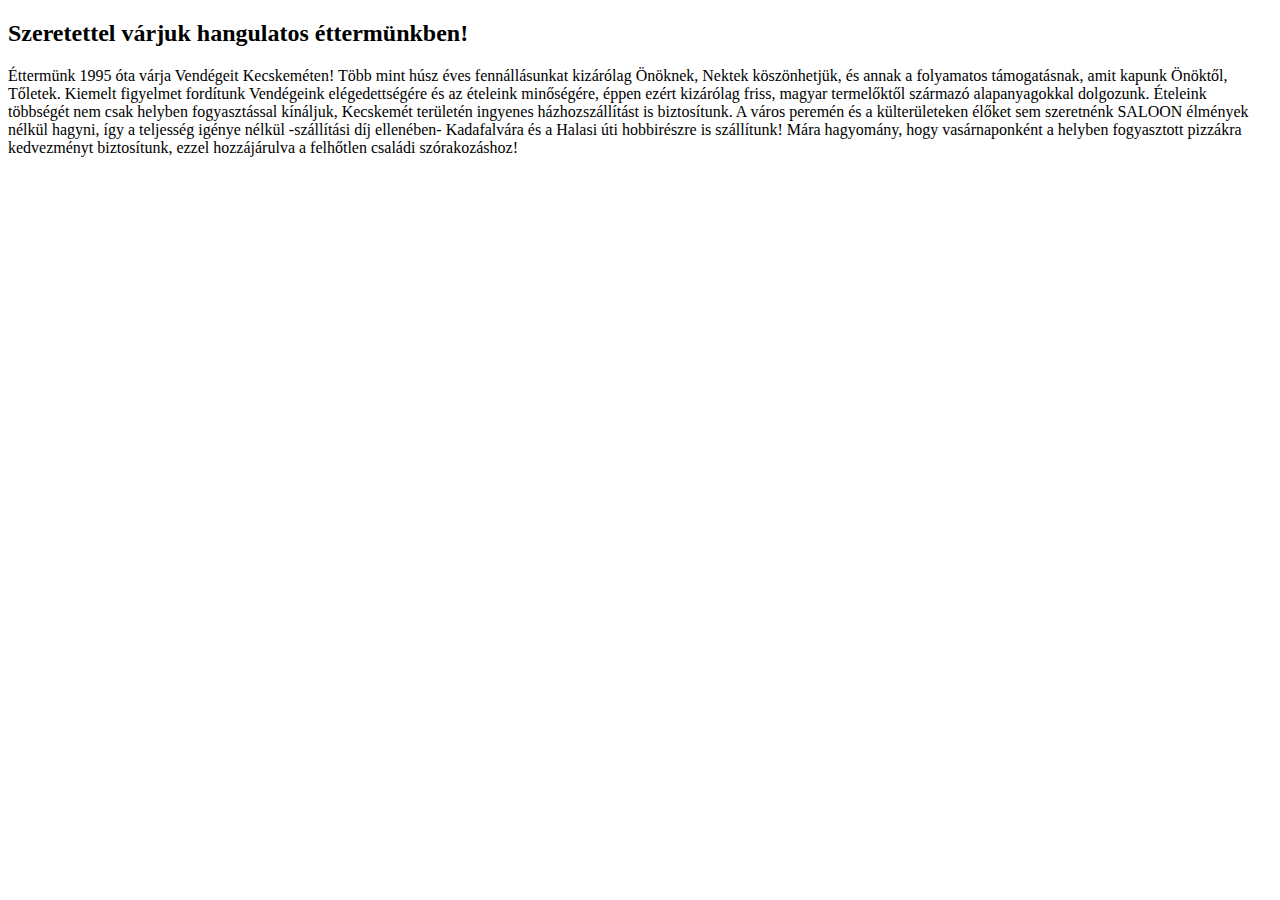
<file: Pizza/target/classes/templates/Index.html>
<!DOCTYPE html>
<html lang="hu" xmlns:th="http://www.w3.org/1999/xhtml">
<head>
    <meta charset="UTF-8">
    <title th:replace="@{Fragments/Links}" ;></title>
</head>
<body>
<nav th:replace="@{Fragments/Nav}" ;></nav>

<div th:replace="@{Fragments/FelsoFoto}" ;></div>
<section class="valamiszin">
    <h2>Szeretettel várjuk hangulatos éttermünkben!</h2>
    <div>
        <p>Éttermünk 1995 óta várja Vendégeit Kecskeméten! Több mint húsz éves fennállásunkat kizárólag Önöknek, Nektek
            köszönhetjük, és annak a folyamatos támogatásnak, amit kapunk Önöktől, Tőletek.
            Kiemelt figyelmet fordítunk Vendégeink elégedettségére és az ételeink minőségére, éppen ezért kizárólag
            friss, magyar termelőktől származó alapanyagokkal dolgozunk.
            Ételeink többségét nem csak helyben fogyasztással kínáljuk, Kecskemét területén ingyenes házhozszállítást is
            biztosítunk. A város peremén és a külterületeken élőket sem szeretnénk SALOON élmények nélkül hagyni, így a
            teljesség igénye nélkül -szállítási díj ellenében- Kadafalvára és a Halasi úti hobbirészre is szállítunk!
            Mára hagyomány, hogy vasárnaponként a helyben fogyasztott pizzákra kedvezményt biztosítunk, ezzel
            hozzájárulva a felhőtlen családi szórakozáshoz!
        </p>
    </div>
</section>
<div th:replace="@{Fragments/AlsoFoto}"></div>

</body>
</html>
</file>
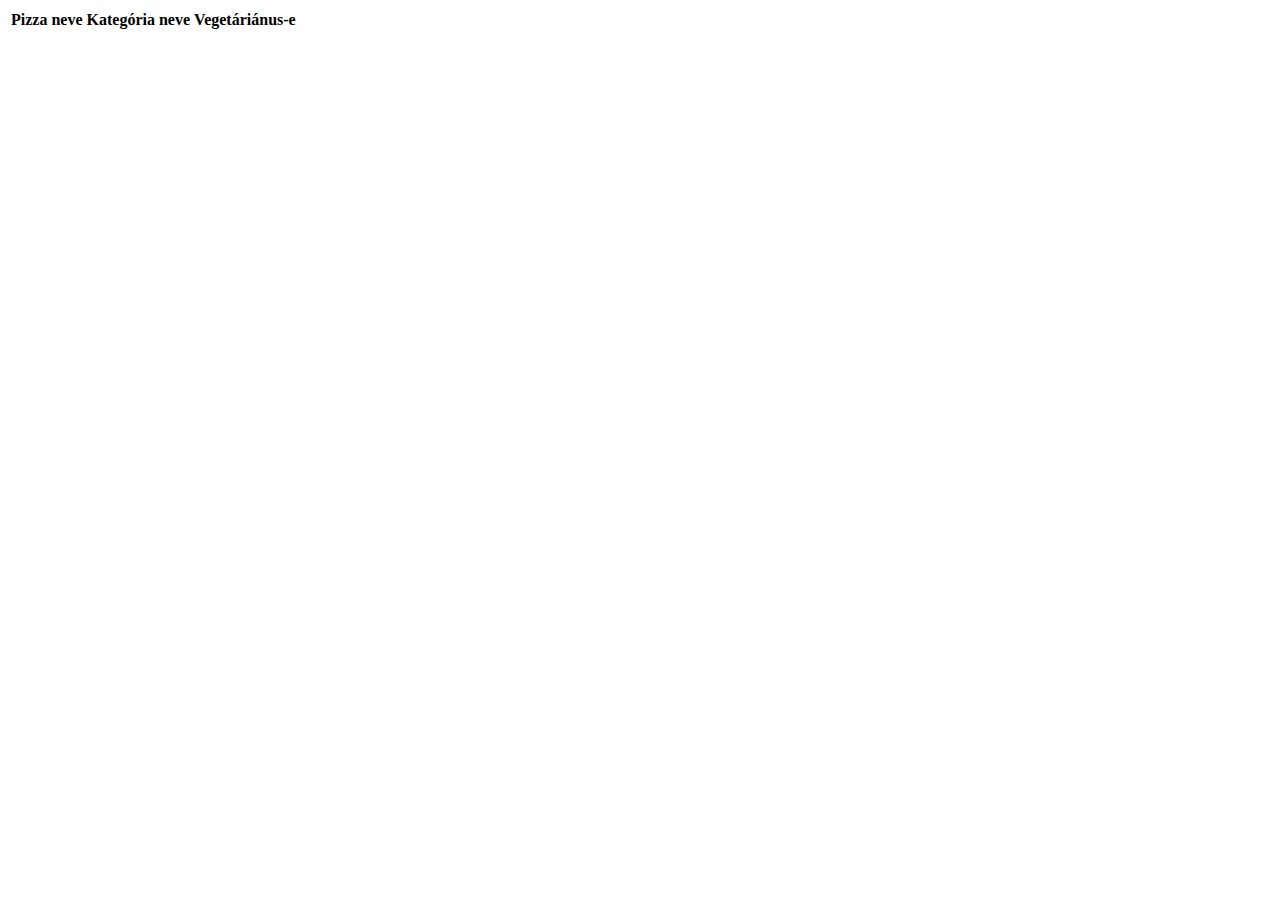
<file: Pizza/src/main/resources/templates/Etlap.html>
<!DOCTYPE html>
<html lang="hu" xmlns:th="http://www.w3.org/1999/xhtml">
<head>
    <meta charset="UTF-8">
    <title th:replace="@{Fragments/Links}" ;></title>
</head>
<body>
<nav th:replace="@{Fragments/Nav}" ;></nav>

<div th:replace="@{Fragments/FelsoFoto}" ;></div>
<section class="valamiszin">
    <div class="table-wrapper">
        <table class="fl-table">
            <thead>
            <tr>
                <th>Pizza neve</th>
                <th>Kategória neve</th>
                <th>Vegetáriánus-e</th>
            </tr>
            </thead>
            <th:block th:each="pizza : ${pizzak}">
                <tr>
                    <td th:text="${pizza.getNev()}"></td>
                    <td th:text="${pizza.getKnev()}"></td>
                    <td th:text="${pizza.getVega()}"></td>
                </tr>
            </th:block>
        </table>
    </div>
</section>
<div th:replace="@{Fragments/AlsoFoto}"></div>
</body>
</html>
</file>
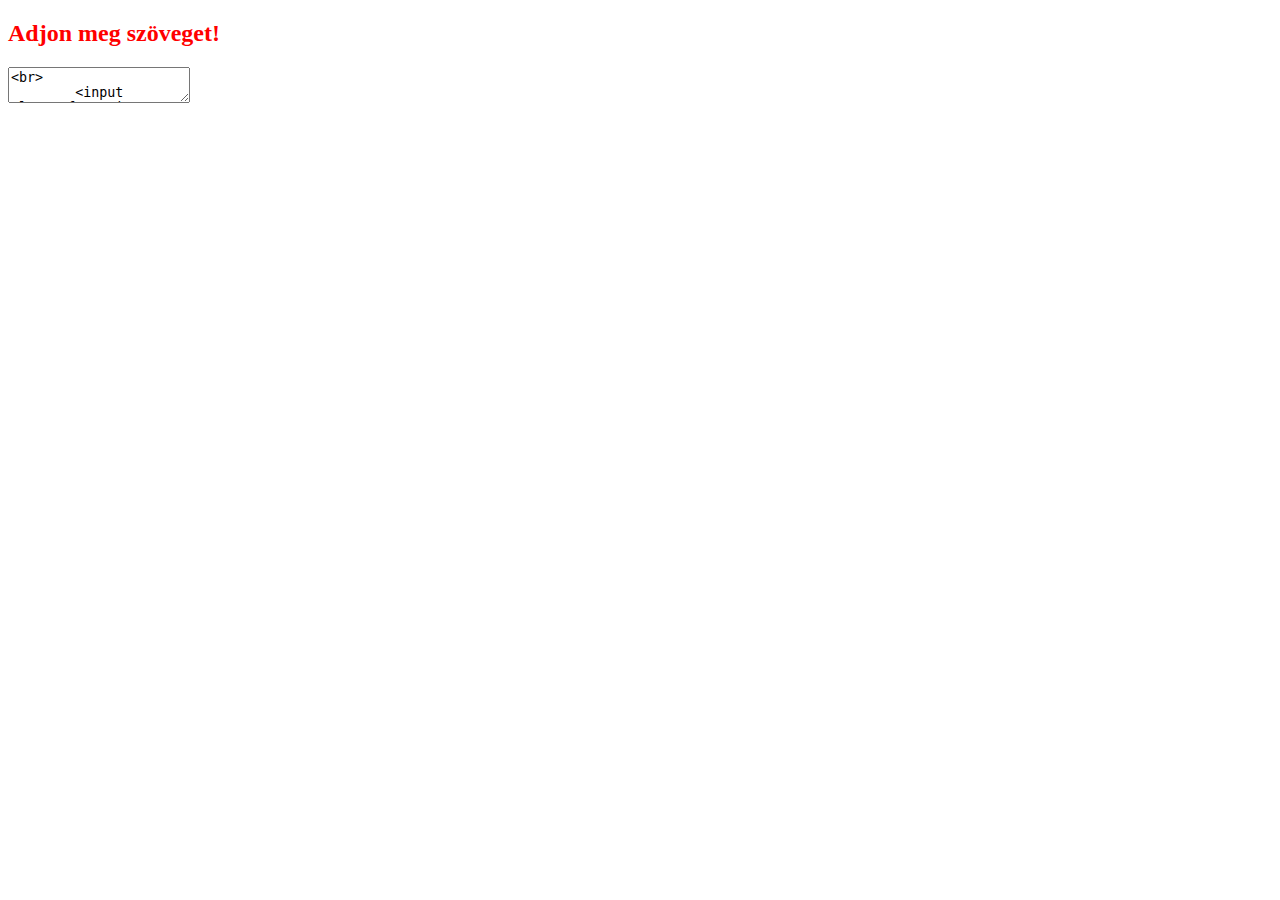
<file: Pizza/src/main/resources/templates/Kapcsolat.html>
<!DOCTYPE html>
<html lang="hu" xmlns:th="http://www.w3.org/1999/xhtml">
<head>
    <meta charset="UTF-8">
    <title th:replace="@{Fragments/Links}" ;></title>
</head>
<body>
<nav th:replace="@{Fragments/Nav}" ;></nav>

<div th:replace="@{Fragments/FelsoFoto}" ;></div>
<section class="valamiszin">
    <h2 th:if="${error == true}" style="color:red;">Adjon meg szöveget!</h2>
    <form class="form" action="#" th:action="@{kommBe}" th:object="${komm}" method="post">

        <textarea type="text" class="form__input" th:field="*{szoveg}" placeholder="Üzeneted:" autocomplete="off"/><br>
        <input class="form__input" type="submit" value="Elküldöm!"><br>
    </form>
</section>
<div th:replace="@{Fragments/AlsoFoto}"></div>
</body>
</html>
</file>
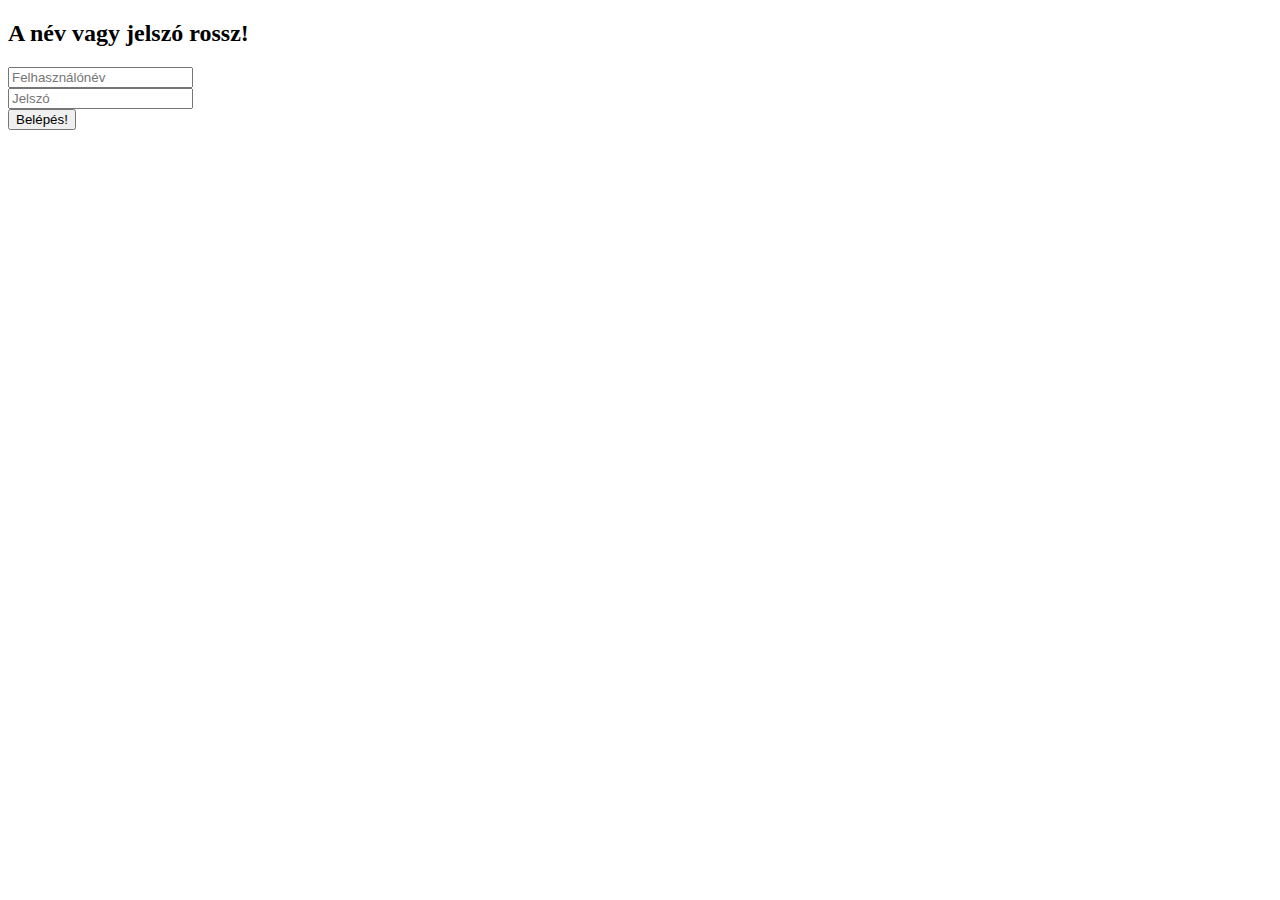
<file: Pizza/src/main/resources/templates/Login.html>
<!DOCTYPE html>
<html lang="hu" xmlns:th="http://www.w3.org/1999/xhtml">
<head>
    <meta charset="UTF-8">
    <title th:replace="@{Fragments/Links}";></title>
</head>
<body>
<nav th:replace="@{Fragments/Nav}";></nav>

<div th:replace="@{Fragments/FelsoFoto}";></div>
<section class="valamiszin">
    <div th:if="${Error}"><h2>A név vagy jelszó rossz!</h2></div>
    <form class="form" action="#" th:action="@{login}" th:object="${loginFelh}" method="post" >
        <input class="form__input" type="text" th:field="*{felh}" placeholder="Felhasználónév"><br>
        <input class="form__input" type="password" th:field="*{jelsz}" placeholder="Jelszó"><br>
        <input class="form__input" type="submit" value="Belépés!"><br>
    </form>
</section>
<div th:replace="@{Fragments/AlsoFoto}"></div>
</body>
</html>
</file>
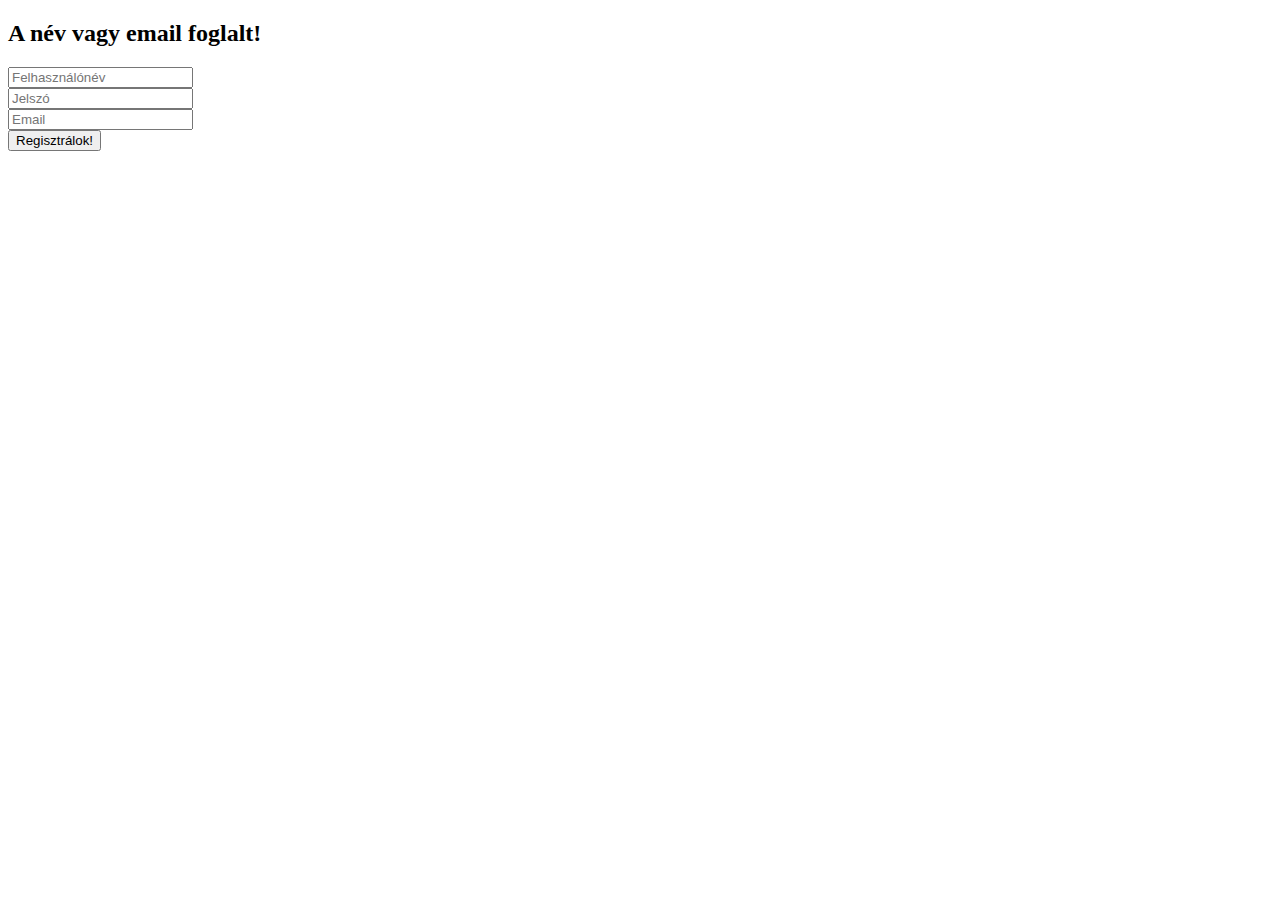
<file: Pizza/src/main/resources/templates/Reg.html>
<!DOCTYPE html>
<html lang="hu" xmlns:th="http://www.w3.org/1999/xhtml">
<head>
    <meta charset="UTF-8">
    <title th:replace="@{Fragments/Links}";></title>
</head>
<body>
<nav th:replace="@{Fragments/Nav}";></nav>

<div th:replace="@{Fragments/FelsoFoto}";></div>
<section class="valamiszin">
    <div th:if="${Error}"><h2>A név vagy email foglalt!</h2></div>
    <form class="form" action="#" th:action="@{regUser}" th:object="${felh}" method="post" >

        <input  type="text" class="form__input" th:field="*{felh}" placeholder="Felhasználónév " autocomplete="off"><br>
        <input  type="password" class="form__input" th:field="*{jelsz}" placeholder="Jelszó " autocomplete="off"><br>
        <input  type="email" class="form__input" th:field="*{email}" placeholder="Email " autocomplete="off"><br>

        <input class="form__input" type="submit" value="Regisztrálok!"><br>

    </form>
</section>
<div th:replace="@{Fragments/AlsoFoto}"></div>
</body>
</html>
</file>
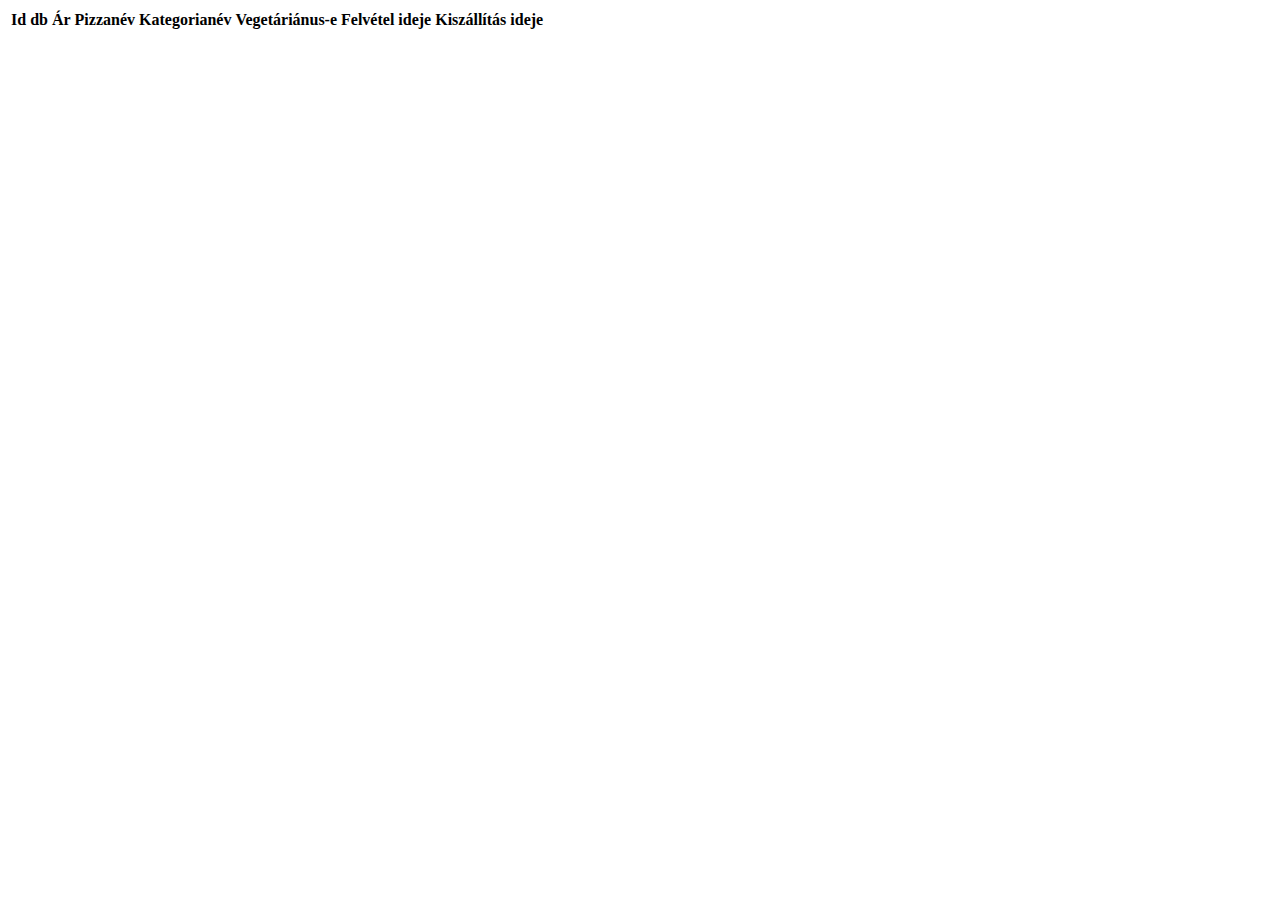
<file: Pizza/src/main/resources/templates/Rendelesek.html>
<!DOCTYPE html>
<html lang="hu" xmlns:th="http://www.w3.org/1999/xhtml">
<head>
    <meta charset="UTF-8">
    <title th:replace="@{Fragments/Links}" ;></title>
</head>
<body>
<nav th:replace="@{Fragments/Nav}" ;></nav>

<div th:replace="@{Fragments/FelsoFoto}" ;></div>
<section class="valamiszin">
    <div class="table-wrapper">
        <table class="fl-table">
            <thead>
            <tr>
                <th>Id</th>
                <th>db</th>
                <th>Ár</th>
                <th>Pizzanév</th>
                <th>Kategorianév</th>
                <th>Vegetáriánus-e</th>
                <th>Felvétel ideje</th>
                <th>Kiszállítás ideje</th>
            </tr>
            </thead>
            <th:block th:each="rend : ${rendeles}">
                <tr>
                    <td th:text="${rend.getAz()}"></td>
                    <td th:text="${rend.getDarab()}"></td>
                    <td th:text="${rend.getAr()}"></td>
                    <td th:text="${rend.getPizzanev()}"></td>
                    <td th:text="${rend.getKategorianev()}"></td>
                    <td th:text="${rend.isVega()}"></td>
                    <td th:text="${rend.getFelvetel()}"></td>
                    <td th:text="${rend.getKiszallitas()}"></td>
                </tr>
            </th:block>
        </table>
    </div>
</section>
<div th:replace="@{Fragments/AlsoFoto}"></div>
</body>
</html>
</file>
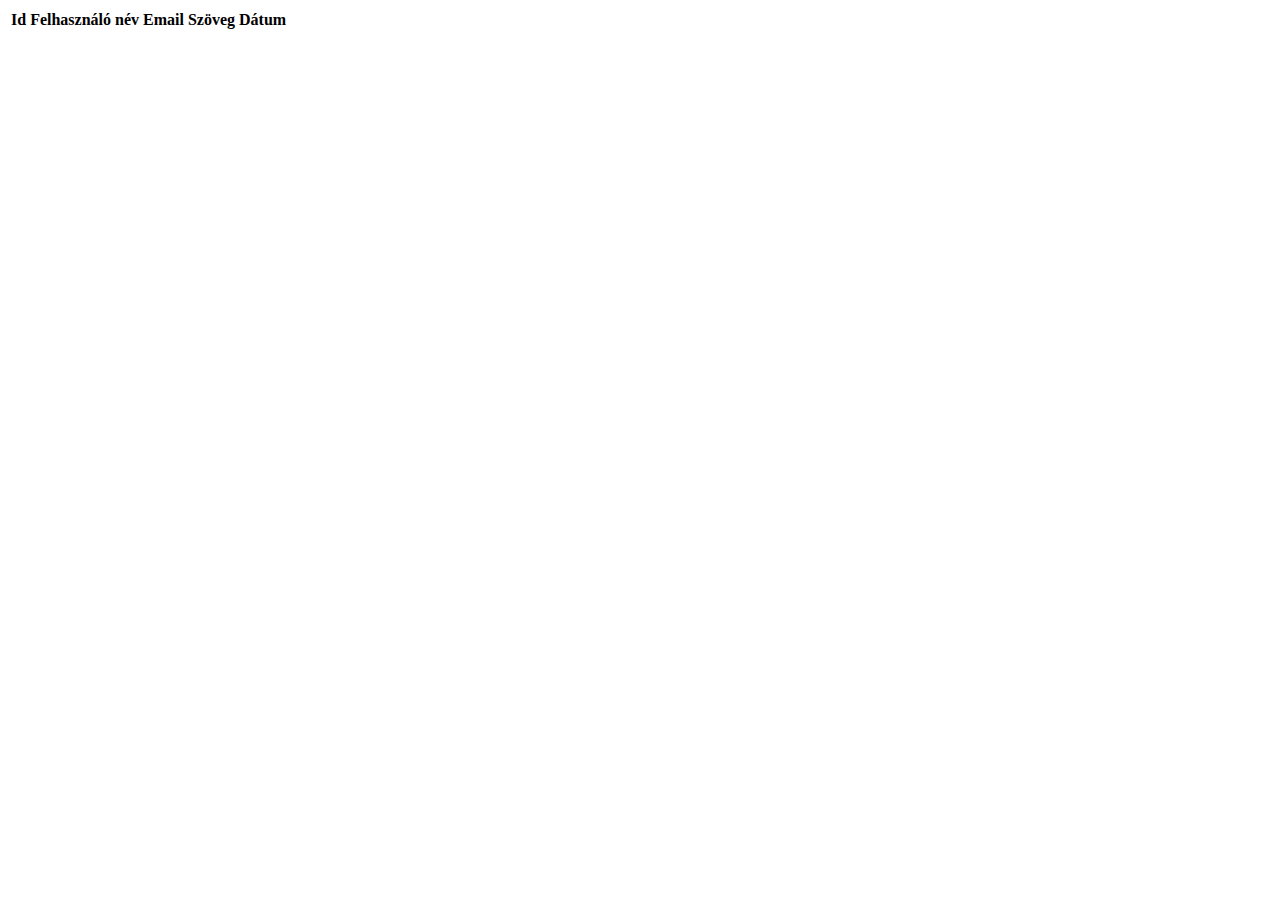
<file: Pizza/src/main/resources/templates/Uzenetek.html>
<!DOCTYPE html>
<html lang="hu" xmlns:th="http://www.w3.org/1999/xhtml">
<head>
    <meta charset="UTF-8">
    <title th:replace="@{Fragments/Links}" ;></title>
</head>
<body>
<nav th:replace="@{Fragments/Nav}" ;></nav>

<div th:replace="@{Fragments/FelsoFoto}" ;></div>
<section class="valamiszin">
    <div class="table-wrapper">
        <table class="fl-table">
            <tr>
                <th>Id</th>
                <th>Felhasználó név</th>
                <th>Email</th>
                <th>Szöveg</th>
                <th>Dátum</th>
            </tr>
            <th:block th:each="komm : ${kommentek}">
                <tr>
                    <td th:text="${komm.getId()}"></td>
                    <td th:text="${komm.getFelhNev()}"></td>
                    <td th:text="${komm.getEmail()}"></td>
                    <td th:text="${komm.getSzoveg()}"></td>
                    <td th:text="${komm.getDatum()}"></td>
                </tr>
            </th:block>
        </table>
    </div>
</section>
<div th:replace="@{Fragments/AlsoFoto}"></div>
</body>
</html>
</file>
